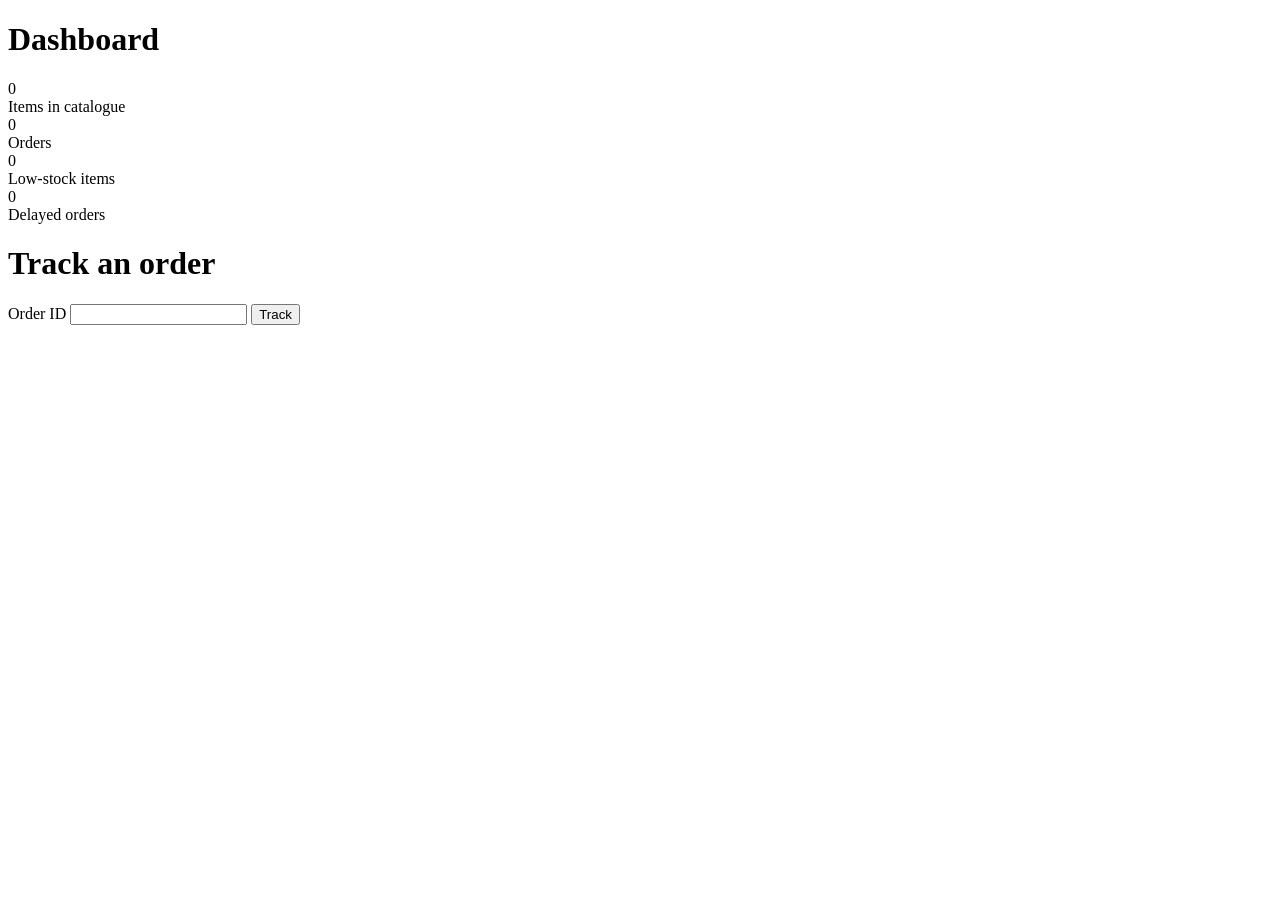
<file: src/main/resources/templates/index.html>
<!DOCTYPE html>
<html xmlns:th="http://www.thymeleaf.org">
<head th:replace="~{fragments :: head('Dashboard')}"></head>
<body>
<header th:replace="~{fragments :: nav}"></header>
<main>
  <h1>Dashboard</h1>
  <div th:replace="~{fragments :: messages}"></div>
  <div class="cards">
    <div class="card"><div class="num" id="count-items" th:text="${itemCount}">0</div>Items in catalogue</div>
    <div class="card"><div class="num" id="count-orders" th:text="${orderCount}">0</div>Orders</div>
    <div class="card warn"><div class="num" id="count-lowstock" th:text="${lowStockCount}">0</div>Low-stock items</div>
    <div class="card warn"><div class="num" id="count-delayed" th:text="${delayedCount}">0</div>Delayed orders</div>
  </div>
  <h1>Track an order</h1>
  <form th:action="@{/track}" method="get">
    <label for="id">Order ID</label>
    <input type="number" id="id" name="id" min="1" required>
    <button type="submit" id="track-btn">Track</button>
  </form>
</main>
</body>
</html>
</file>
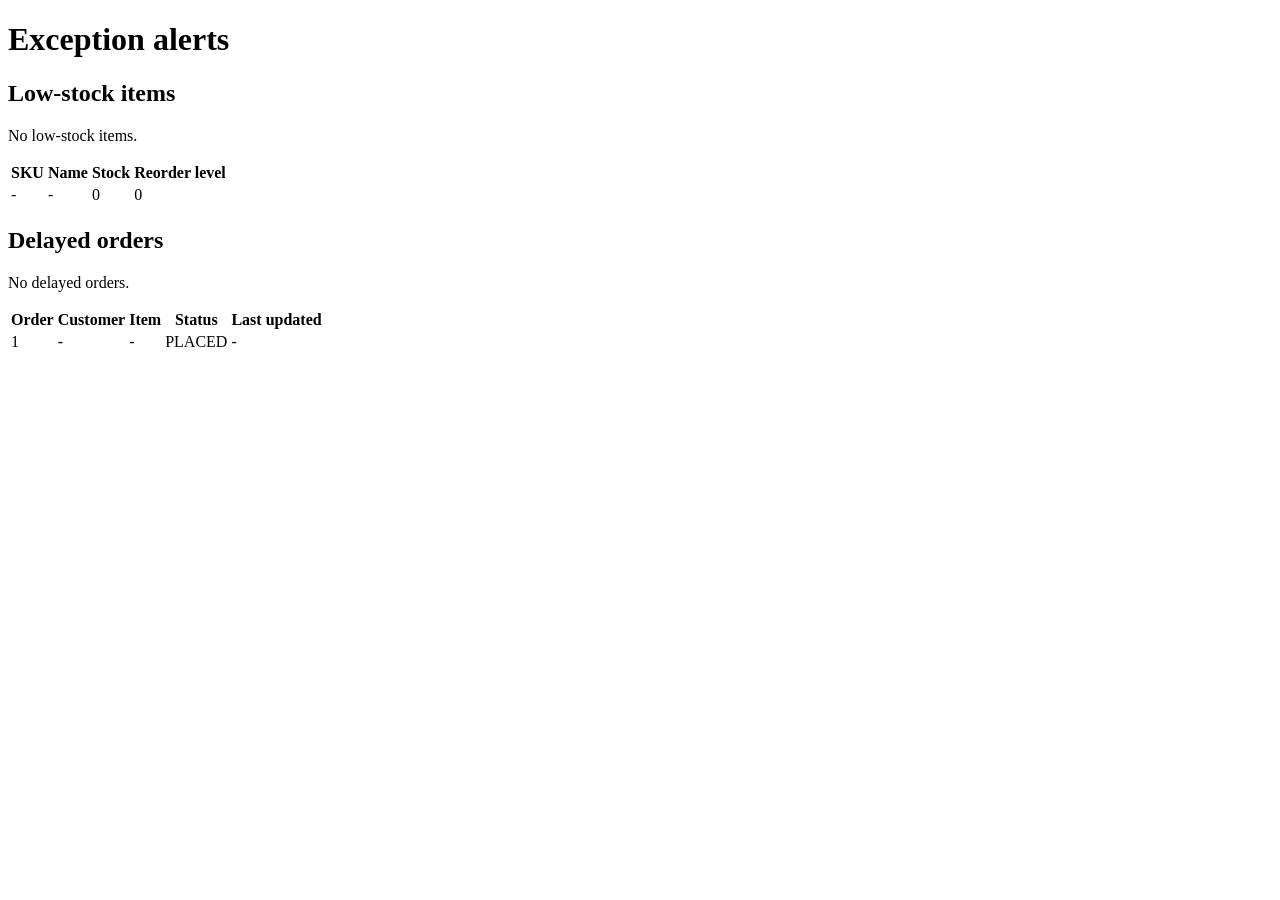
<file: src/main/resources/templates/alerts.html>
<!DOCTYPE html>
<html xmlns:th="http://www.thymeleaf.org">
<head th:replace="~{fragments :: head('Alerts')}"></head>
<body>
<header th:replace="~{fragments :: nav}"></header>
<main>
  <h1>Exception alerts</h1>
  <h2>Low-stock items</h2>
  <p th:if="${#lists.isEmpty(lowStock)}" id="no-lowstock">No low-stock items.</p>
  <table th:unless="${#lists.isEmpty(lowStock)}" id="lowstock-table">
    <tr><th>SKU</th><th>Name</th><th>Stock</th><th>Reorder level</th></tr>
    <tr th:each="i : ${lowStock}">
      <td th:text="${i.sku}">-</td><td th:text="${i.name}">-</td>
      <td class="low" th:text="${i.stock}">0</td><td th:text="${i.reorderLevel}">0</td>
    </tr>
  </table>
  <h2>Delayed orders <small th:text="'(no update for more than ' + ${delayHours} + ' hours)'"></small></h2>
  <p th:if="${#lists.isEmpty(delayed)}" id="no-delayed">No delayed orders.</p>
  <table th:unless="${#lists.isEmpty(delayed)}" id="delayed-table">
    <tr><th>Order</th><th>Customer</th><th>Item</th><th>Status</th><th>Last updated</th></tr>
    <tr th:each="o : ${delayed}">
      <td><a th:href="@{/orders/{id}(id=${o.id})}" th:text="${o.id}">1</a></td>
      <td th:text="${o.customerName}">-</td><td th:text="${o.item.name}">-</td>
      <td><span th:text="${o.status}" th:class="'badge ' + ${o.status}">PLACED</span></td>
      <td th:text="${o.updatedAtText}">-</td>
    </tr>
  </table>
</main>
</body>
</html>
</file>
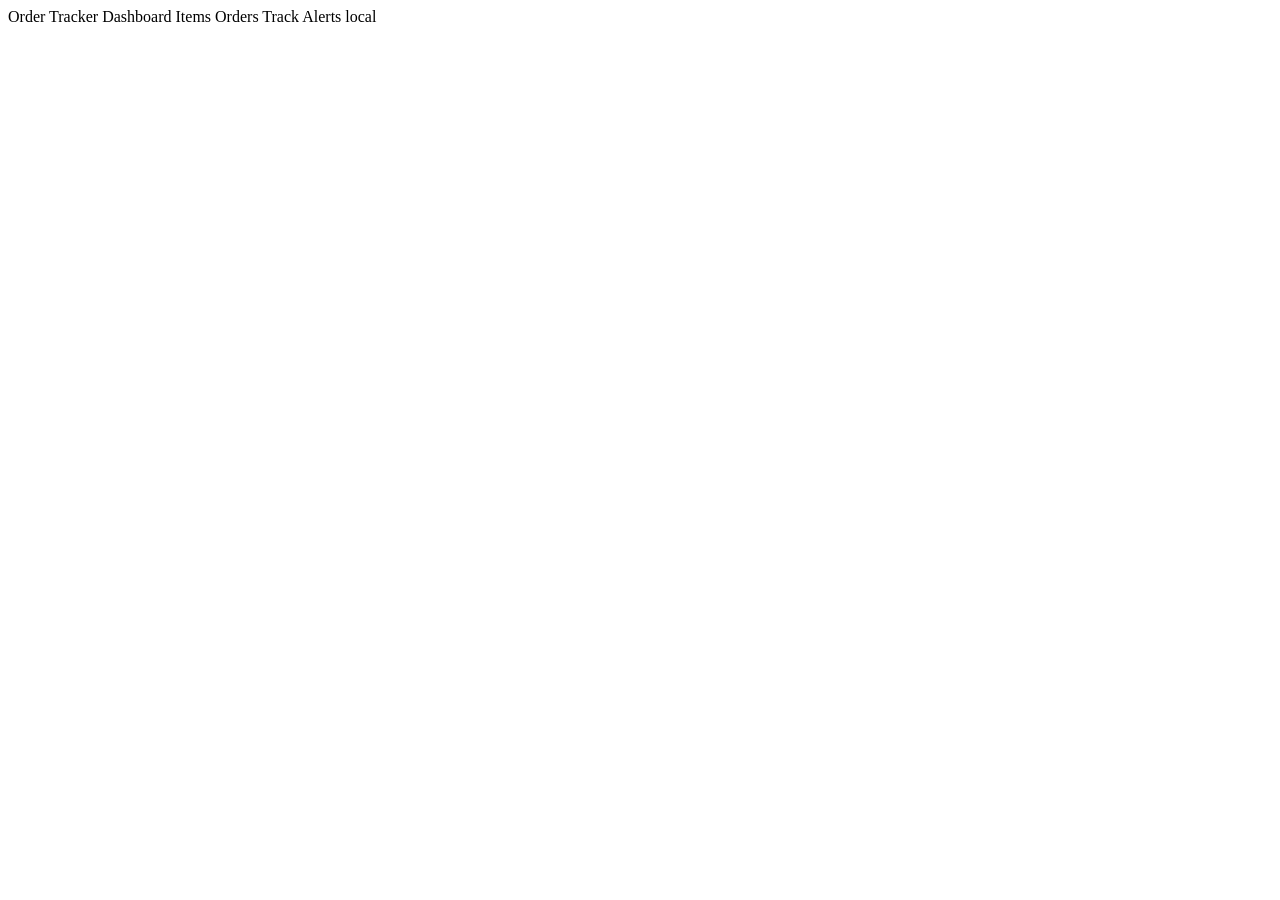
<file: src/main/resources/templates/fragments.html>
<!DOCTYPE html>
<html xmlns:th="http://www.thymeleaf.org">
<head th:fragment="head(title)">
  <meta charset="UTF-8">
  <meta name="viewport" content="width=device-width, initial-scale=1">
  <title th:text="${title} + ' | Order Tracker'">Order Tracker</title>
  <link rel="stylesheet" th:href="@{/css/style.css}">
</head>
<body>
<header class="nav" th:fragment="nav">
  <span class="brand">Order Tracker</span>
  <a id="nav-home" th:href="@{/}">Dashboard</a>
  <a id="nav-items" th:href="@{/items}">Items</a>
  <a id="nav-orders" th:href="@{/orders}">Orders</a>
  <a id="nav-track" th:href="@{/track}">Track</a>
  <a id="nav-alerts" th:href="@{/alerts}">Alerts</a>
  <span class="env" id="env" th:text="${env}">local</span>
</header>
<div th:fragment="messages">
  <div id="msg-ok" class="ok" th:if="${message}" th:text="${message}"></div>
  <div id="msg-error" class="error" th:if="${error}" th:text="${error}"></div>
</div>
</body>
</html>
</file>
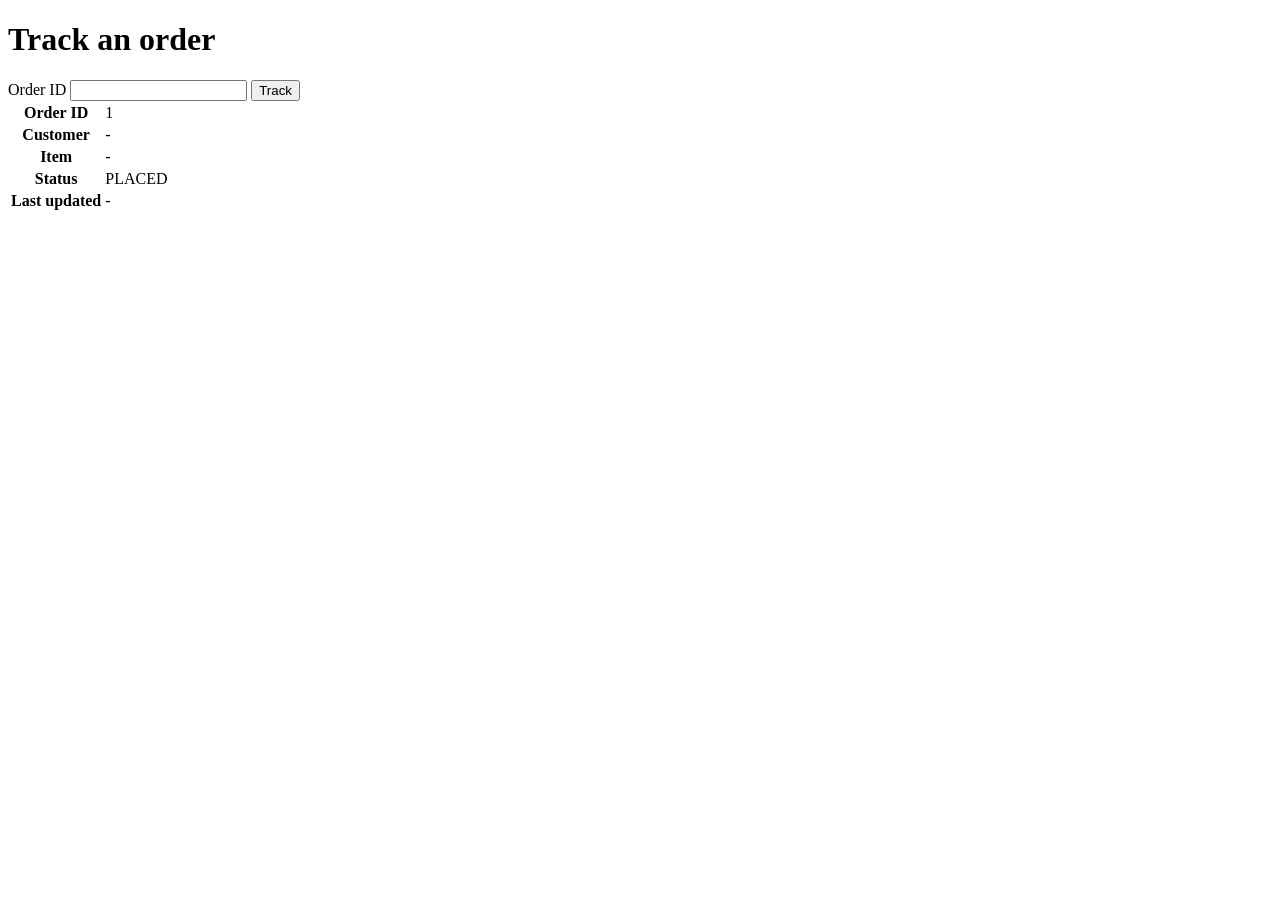
<file: src/main/resources/templates/track.html>
<!DOCTYPE html>
<html xmlns:th="http://www.thymeleaf.org">
<head th:replace="~{fragments :: head('Track order')}"></head>
<body>
<header th:replace="~{fragments :: nav}"></header>
<main>
  <h1>Track an order</h1>
  <form th:action="@{/track}" method="get">
    <label for="id">Order ID</label>
    <input type="number" id="id" name="id" min="1" required>
    <button type="submit" id="track-btn">Track</button>
  </form>
  <div th:replace="~{fragments :: messages}"></div>
  <table th:if="${order}" id="track-result">
    <tr><th>Order ID</th><td th:text="${order.id}">1</td></tr>
    <tr><th>Customer</th><td th:text="${order.customerName}">-</td></tr>
    <tr><th>Item</th><td th:text="${order.item.name}">-</td></tr>
    <tr><th>Status</th><td><span id="track-status" th:text="${order.status}" th:class="'badge ' + ${order.status}">PLACED</span></td></tr>
    <tr><th>Last updated</th><td th:text="${order.updatedAtText}">-</td></tr>
  </table>
</main>
</body>
</html>
</file>
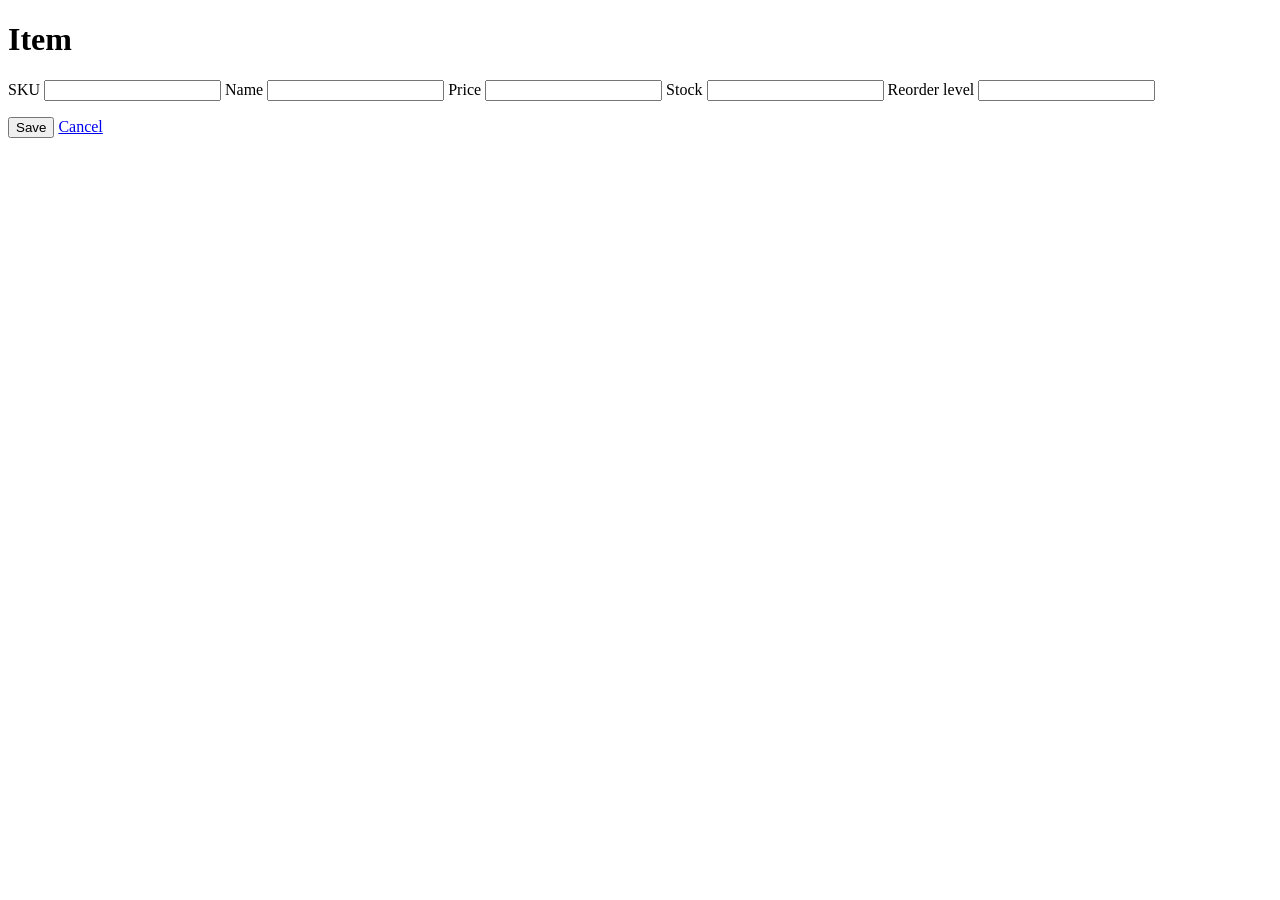
<file: src/main/resources/templates/items/form.html>
<!DOCTYPE html>
<html xmlns:th="http://www.thymeleaf.org">
<head th:replace="~{fragments :: head('Item')}"></head>
<body>
<header th:replace="~{fragments :: nav}"></header>
<main>
  <h1 th:text="${title}">Item</h1>
  <div th:replace="~{fragments :: messages}"></div>
  <form th:action="@{/items/save}" th:object="${item}" method="post">
    <input type="hidden" th:field="*{id}">
    <label for="sku">SKU</label>
    <input type="text" th:field="*{sku}">
    <span class="err" th:if="${#fields.hasErrors('sku')}" th:errors="*{sku}"></span>
    <label for="name">Name</label>
    <input type="text" th:field="*{name}">
    <span class="err" th:if="${#fields.hasErrors('name')}" th:errors="*{name}"></span>
    <label for="price">Price</label>
    <input type="number" step="0.01" th:field="*{price}">
    <span class="err" th:if="${#fields.hasErrors('price')}" th:errors="*{price}"></span>
    <label for="stock">Stock</label>
    <input type="number" th:field="*{stock}">
    <span class="err" th:if="${#fields.hasErrors('stock')}" th:errors="*{stock}"></span>
    <label for="reorderLevel">Reorder level</label>
    <input type="number" th:field="*{reorderLevel}">
    <span class="err" th:if="${#fields.hasErrors('reorderLevel')}" th:errors="*{reorderLevel}"></span>
    <p><button type="submit" id="save-item">Save</button> <a href="items" th:href="@{/items}">Cancel</a></p>
  </form>
</main>
</body>
</html>
</file>
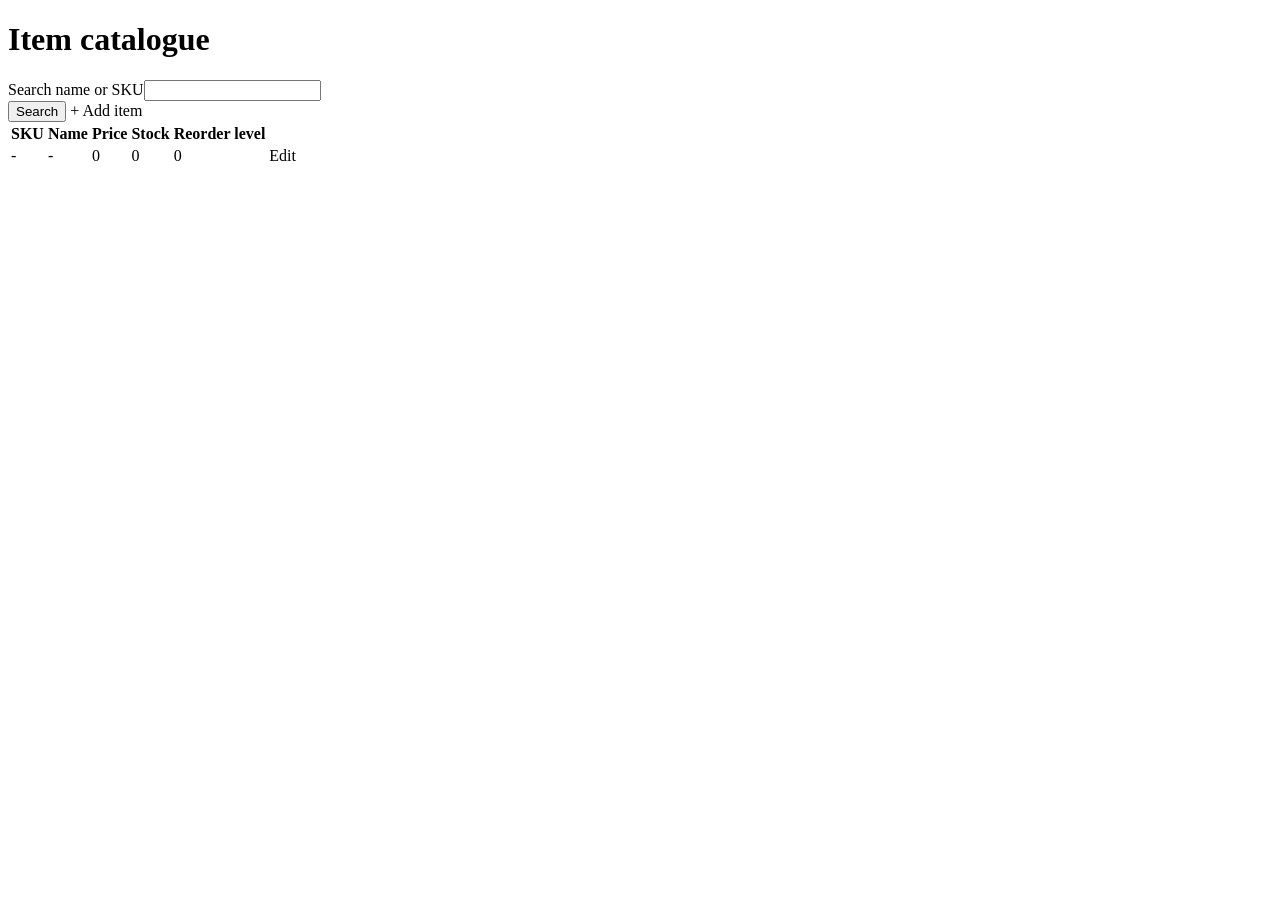
<file: src/main/resources/templates/items/list.html>
<!DOCTYPE html>
<html xmlns:th="http://www.thymeleaf.org">
<head th:replace="~{fragments :: head('Items')}"></head>
<body>
<header th:replace="~{fragments :: nav}"></header>
<main>
  <h1>Item catalogue</h1>
  <div th:replace="~{fragments :: messages}"></div>
  <form class="filters" th:action="@{/items}" method="get">
    <div><label for="q">Search name or SKU</label><input type="text" id="q" name="q" th:value="${q}"></div>
    <button type="submit" id="search-btn">Search</button>
    <a class="btn" id="add-item" th:href="@{/items/new}">+ Add item</a>
  </form>
  <table id="items-table">
    <tr><th>SKU</th><th>Name</th><th>Price</th><th>Stock</th><th>Reorder level</th><th></th></tr>
    <tr th:each="i : ${items}">
      <td th:text="${i.sku}">-</td>
      <td th:text="${i.name}">-</td>
      <td th:text="${i.price}">0</td>
      <td th:text="${i.stock}" th:classappend="${i.lowStock} ? 'low'">0</td>
      <td th:text="${i.reorderLevel}">0</td>
      <td><a th:href="@{/items/{id}/edit(id=${i.id})}">Edit</a></td>
    </tr>
  </table>
</main>
</body>
</html>
</file>
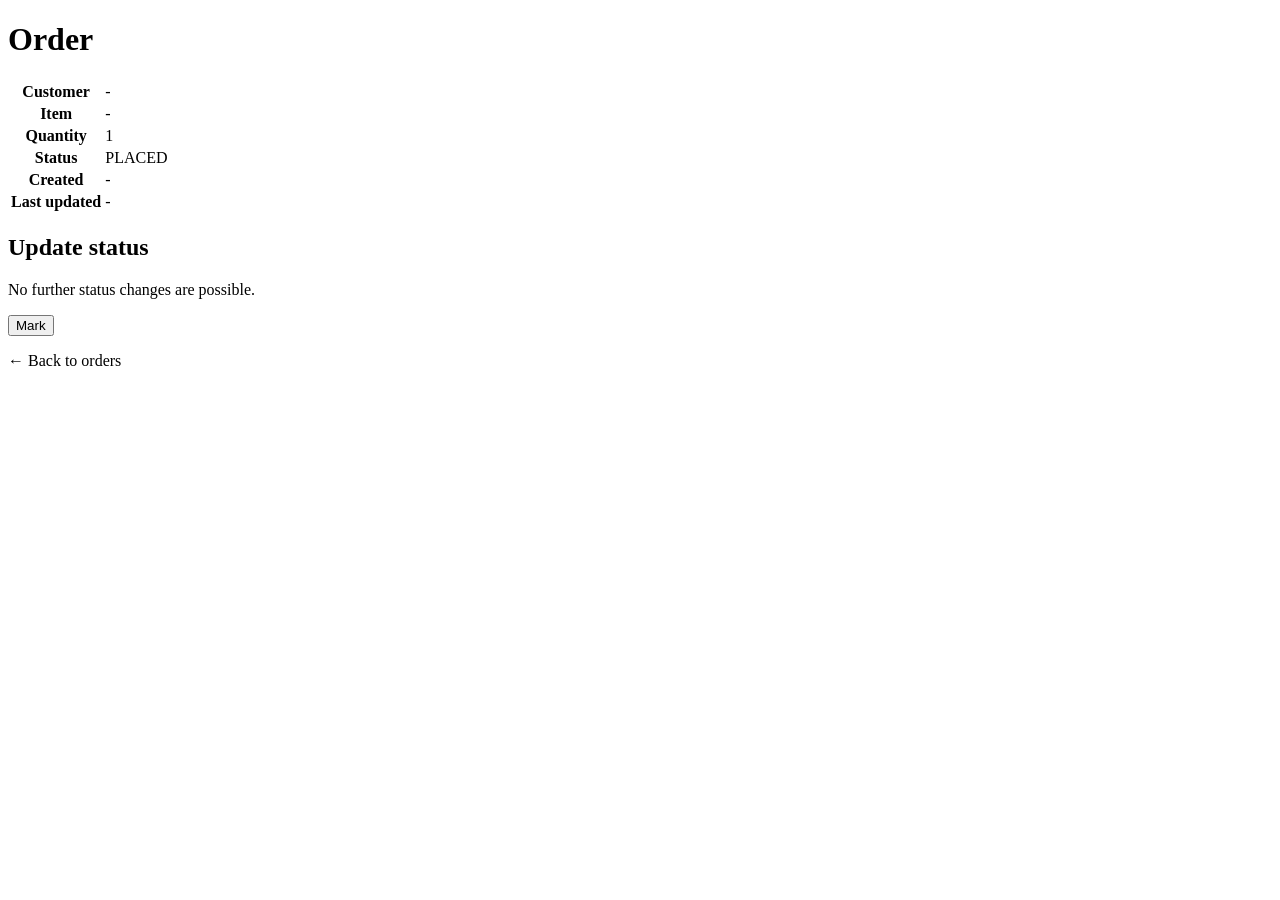
<file: src/main/resources/templates/orders/detail.html>
<!DOCTYPE html>
<html xmlns:th="http://www.thymeleaf.org">
<head th:replace="~{fragments :: head('Order')}"></head>
<body>
<header th:replace="~{fragments :: nav}"></header>
<main>
  <h1 th:text="'Order #' + ${order.id}">Order</h1>
  <div th:replace="~{fragments :: messages}"></div>
  <table id="order-detail">
    <tr><th>Customer</th><td th:text="${order.customerName}">-</td></tr>
    <tr><th>Item</th><td th:text="${order.item.sku + ' - ' + order.item.name}">-</td></tr>
    <tr><th>Quantity</th><td th:text="${order.quantity}">1</td></tr>
    <tr><th>Status</th><td><span id="order-status" th:text="${order.status}" th:class="'badge ' + ${order.status}">PLACED</span></td></tr>
    <tr><th>Created</th><td th:text="${order.createdAtText}">-</td></tr>
    <tr><th>Last updated</th><td th:text="${order.updatedAtText}">-</td></tr>
  </table>
  <h2>Update status</h2>
  <p th:if="${#lists.isEmpty(nextStatuses)}">No further status changes are possible.</p>
  <form th:each="s : ${nextStatuses}" th:action="@{/orders/{id}/status(id=${order.id})}" method="post" style="display:inline">
    <input type="hidden" name="status" th:value="${s}">
    <button type="submit" th:id="'btn-' + ${s}" th:text="'Mark ' + ${s}">Mark</button>
  </form>
  <p><a th:href="@{/orders}">&larr; Back to orders</a></p>
</main>
</body>
</html>
</file>
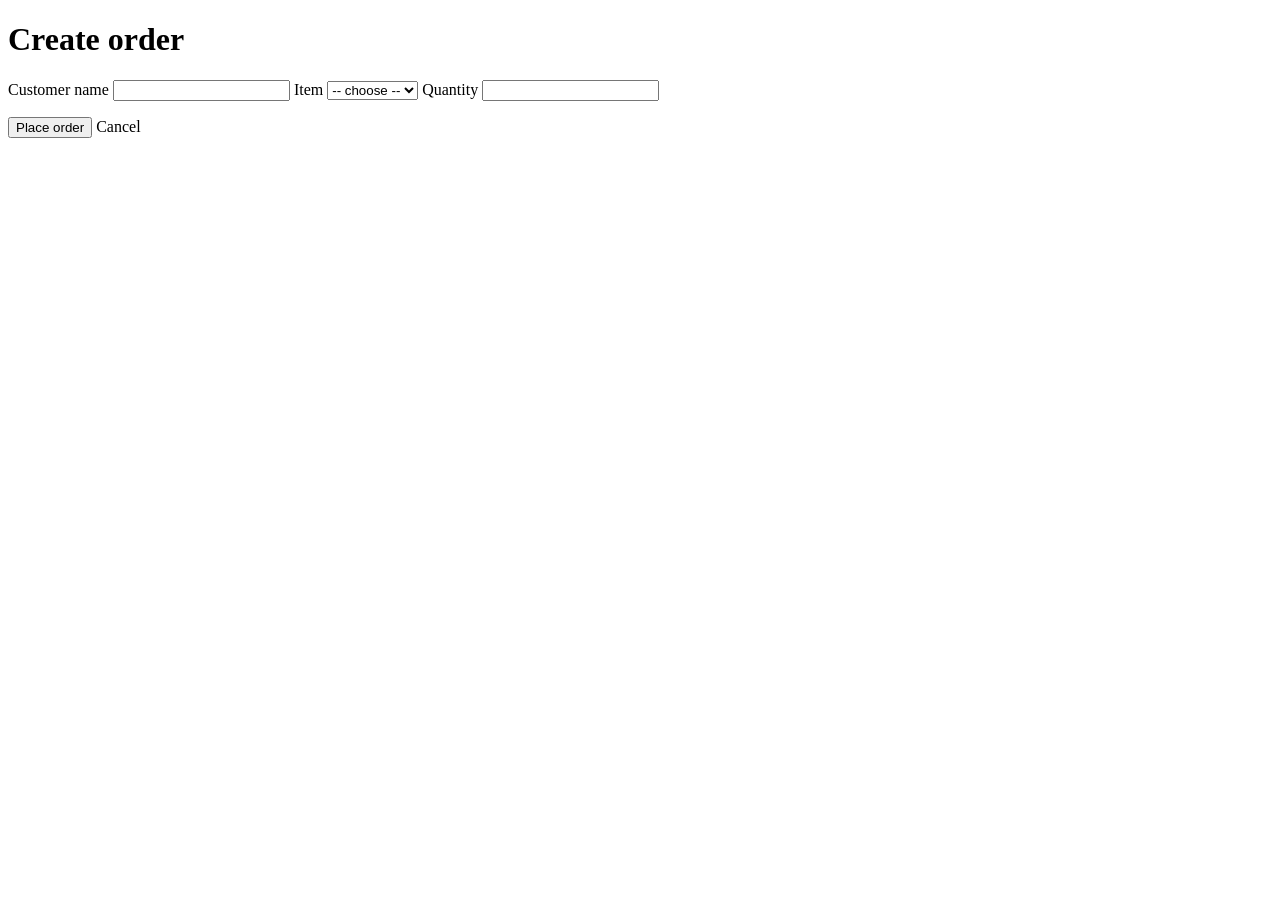
<file: src/main/resources/templates/orders/form.html>
<!DOCTYPE html>
<html xmlns:th="http://www.thymeleaf.org">
<head th:replace="~{fragments :: head('New order')}"></head>
<body>
<header th:replace="~{fragments :: nav}"></header>
<main>
  <h1>Create order</h1>
  <div th:replace="~{fragments :: messages}"></div>
  <form th:action="@{/orders/new}" th:object="${orderForm}" method="post">
    <label for="customerName">Customer name</label>
    <input type="text" th:field="*{customerName}">
    <span class="err" th:if="${#fields.hasErrors('customerName')}" th:errors="*{customerName}"></span>
    <label for="itemId">Item</label>
    <select th:field="*{itemId}">
      <option value="">-- choose --</option>
      <option th:each="i : ${items}" th:value="${i.id}"
              th:text="${i.sku + ' - ' + i.name + ' (stock ' + i.stock + ')'}"></option>
    </select>
    <span class="err" th:if="${#fields.hasErrors('itemId')}" th:errors="*{itemId}"></span>
    <label for="quantity">Quantity</label>
    <input type="number" th:field="*{quantity}" min="1">
    <span class="err" th:if="${#fields.hasErrors('quantity')}" th:errors="*{quantity}"></span>
    <p><button type="submit" id="place-order">Place order</button> <a th:href="@{/orders}">Cancel</a></p>
  </form>
</main>
</body>
</html>
</file>
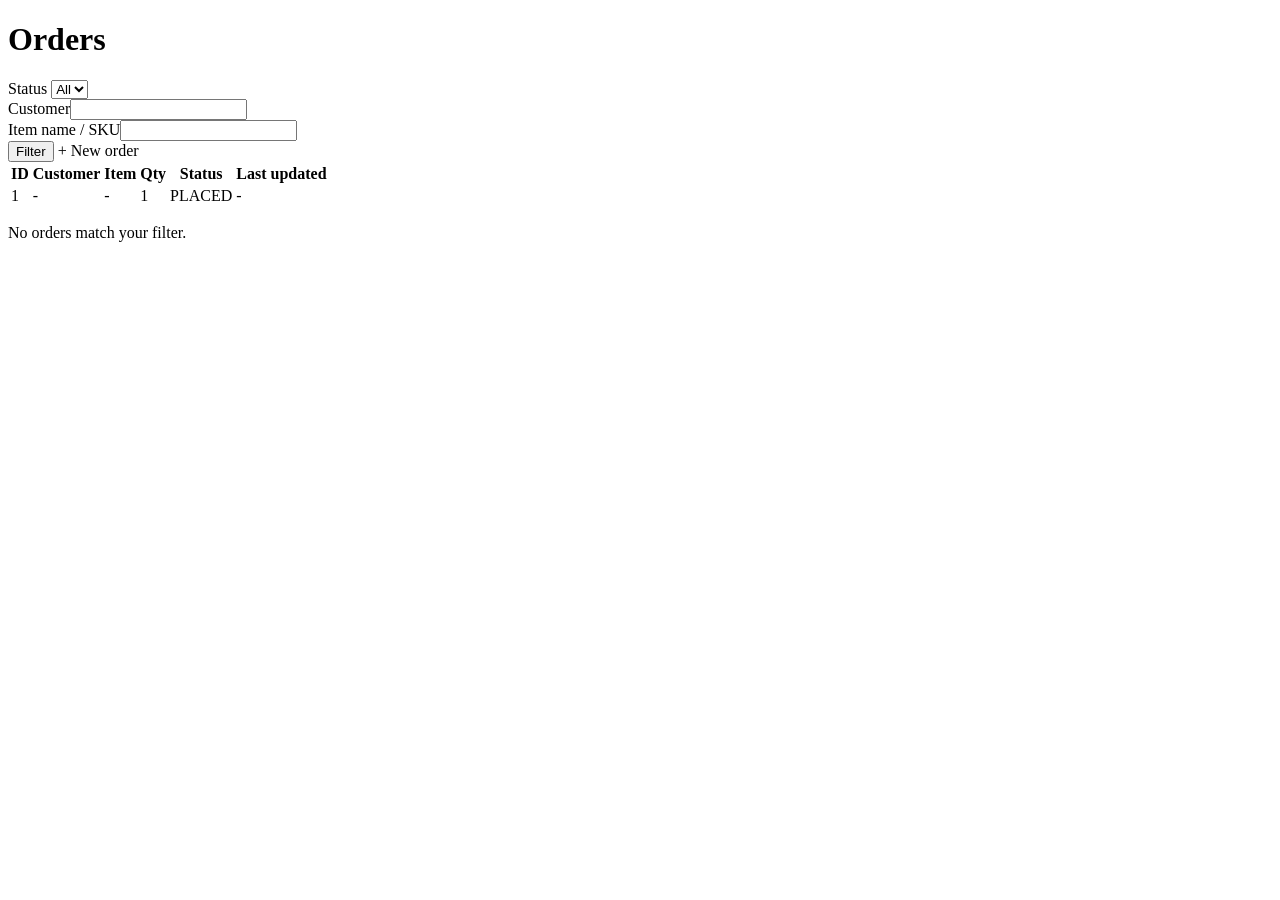
<file: src/main/resources/templates/orders/list.html>
<!DOCTYPE html>
<html xmlns:th="http://www.thymeleaf.org">
<head th:replace="~{fragments :: head('Orders')}"></head>
<body>
<header th:replace="~{fragments :: nav}"></header>
<main>
  <h1>Orders</h1>
  <div th:replace="~{fragments :: messages}"></div>
  <form class="filters" th:action="@{/orders}" method="get">
    <div><label for="status">Status</label>
      <select id="status" name="status">
        <option value="">All</option>
        <option th:each="s : ${statuses}" th:value="${s}" th:text="${s}" th:selected="${s == fStatus}"></option>
      </select></div>
    <div><label for="customer">Customer</label><input type="text" id="customer" name="customer" th:value="${fCustomer}"></div>
    <div><label for="item">Item name / SKU</label><input type="text" id="item" name="item" th:value="${fItem}"></div>
    <button type="submit" id="filter-btn">Filter</button>
    <a class="btn" id="new-order" th:href="@{/orders/new}">+ New order</a>
  </form>
  <table id="orders-table">
    <tr><th>ID</th><th>Customer</th><th>Item</th><th>Qty</th><th>Status</th><th>Last updated</th></tr>
    <tr th:each="o : ${orders}">
      <td><a th:href="@{/orders/{id}(id=${o.id})}" th:text="${o.id}">1</a></td>
      <td th:text="${o.customerName}">-</td>
      <td th:text="${o.item.name}">-</td>
      <td th:text="${o.quantity}">1</td>
      <td><span th:text="${o.status}" th:class="'badge ' + ${o.status}">PLACED</span></td>
      <td th:text="${o.updatedAtText}">-</td>
    </tr>
  </table>
  <p th:if="${#lists.isEmpty(orders)}" id="no-results">No orders match your filter.</p>
</main>
</body>
</html>
</file>
